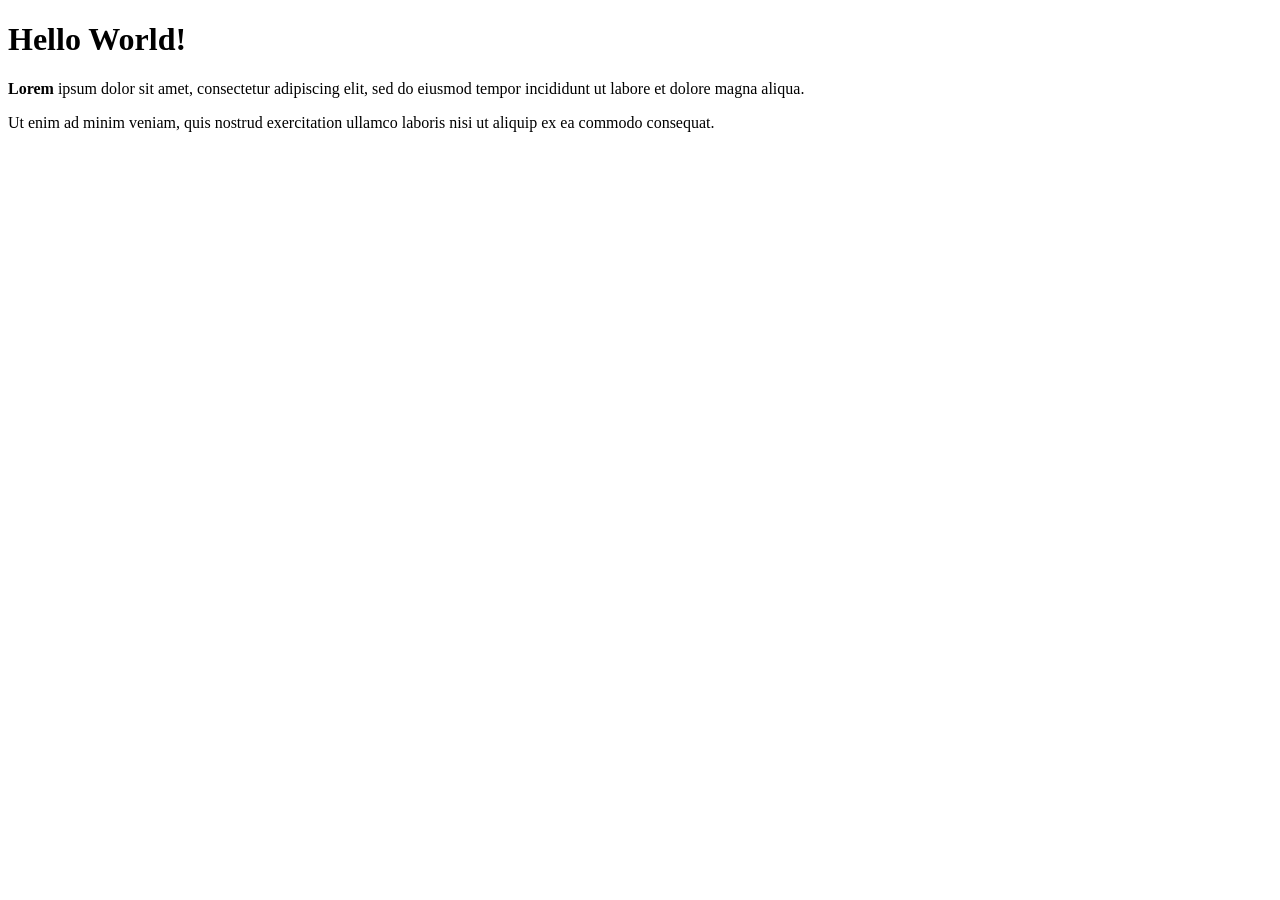
<file: html-boilerplate/index.html>
<!DOCTYPE html>
<html lang="en">
  <head>
    <meta charset="UTF-8" />
    <meta name="viewport" content="width=device-width, initial-scale=1.0" />
    <title>Document</title>
  </head>
  <body>
    <h1>Hello World!</h1>
    <p>
      <strong>Lorem</strong> ipsum dolor sit amet, consectetur adipiscing elit,
      sed do eiusmod tempor incididunt ut labore et dolore magna aliqua.
    </p>

    <p>
      Ut enim ad minim veniam, quis nostrud exercitation ullamco laboris nisi ut
      aliquip ex ea commodo consequat.
    </p>
  </body>
</html>
</file>
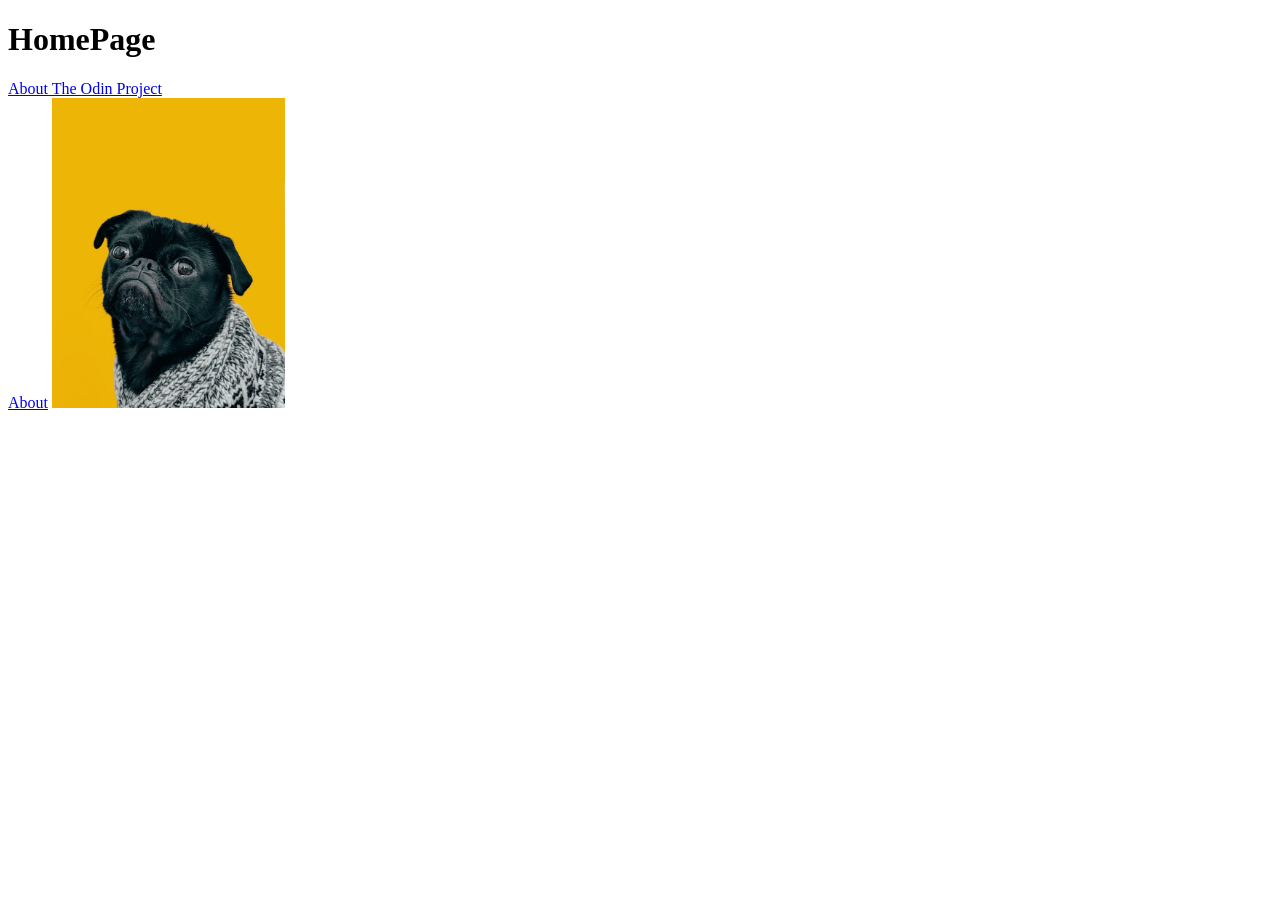
<file: odin-links-and-images/index.html>
<!DOCTYPE html>
<html lang="en">
  <head>
    <meta charset="UTF-8" />
    <meta name="viewport" content="width=device-width, initial-scale=1.0" />
    <title>Document</title>
  </head>
  <body>
    <h1>HomePage</h1>
    <a
      href="https://www.theodinproject.com/about"
      target="_blank rel='noopener noreferrer"
      >About The Odin Project</a
    ><br />
    <a href="about.html">About</a>
    <img src="./images/dog.jpg" alt="a black dog" height="310" weight="" 310 />
  </body>
</html>
</file>
